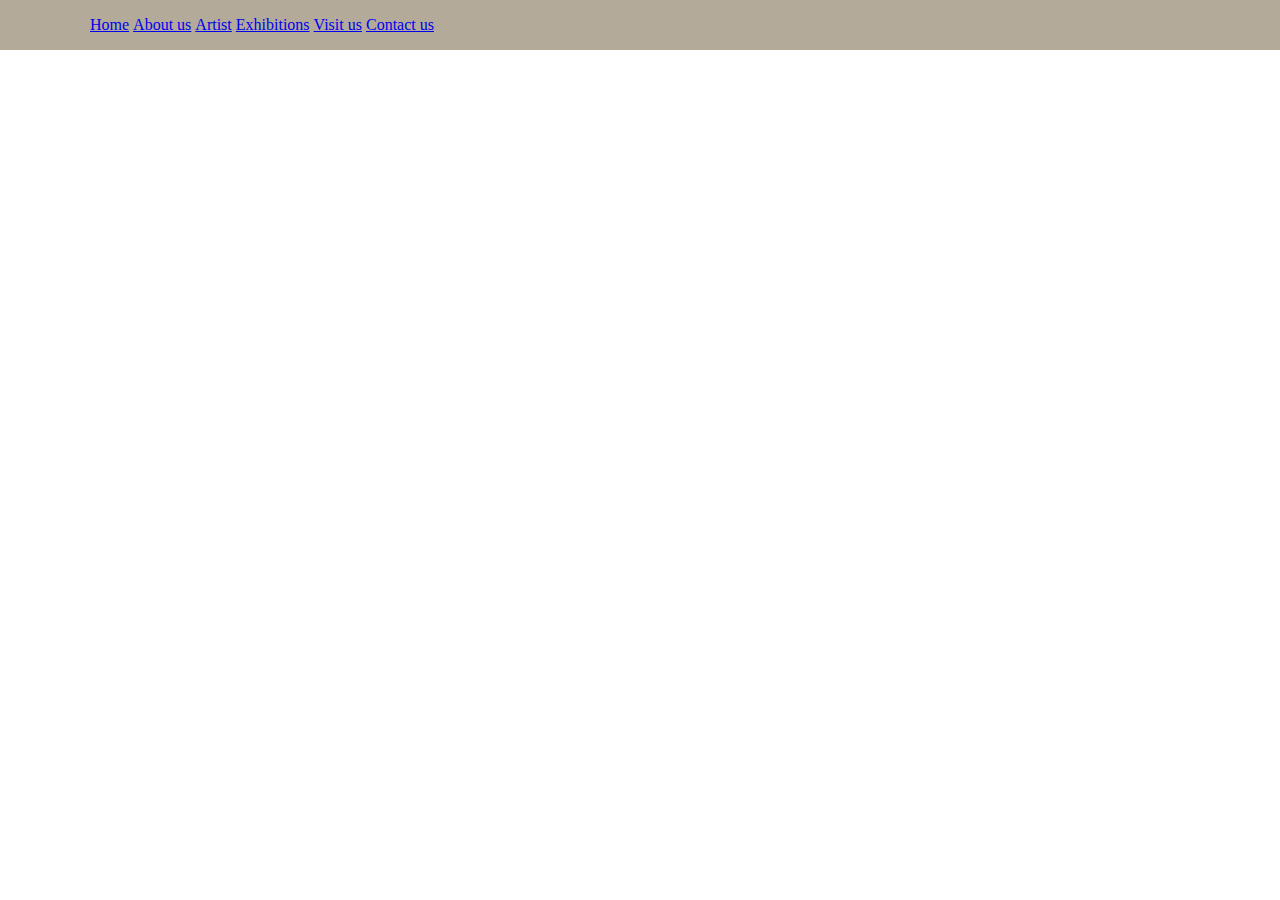
<file: PBL.html>
<!DOCTYPE html>
<html>
<head>
	<meta charset="utf-8">
	<meta name="viewport" content="width=device-width, initial-scale=1">
	<title>Home</title>
	<style type="text/css">
		*{
			box-sizing: border-box;
		}
		header{
			display: flex;
			position: fixed;
			top: 0; left: 0; right: 0;
			align-items: center;
			background-color: #B3AA99;
			color: red;
			list-style-type:none;
			text-indent: 50px;
			overflow: hidden;
		}
		header *{display: inline;}
		header img{height: 80px;}

		header a:hover:not(.active){
	background-color: #4D4637;
	color: #B3AA99;
}	
</style>
</head>
<body>
<header>
	<ul class="nav_bar">
		<a href="#">Home</a>
		<li><a href="#">About us</a></li>
		<li><a href="#">Artist</a></li>
		<li><a href="#">Exhibitions</a></li>
		<li><a href="#">Visit us</a></li>
		<li><a href="#">Contact us</a></li>
	</ul>
</header>
</body>
</html>
</file>
